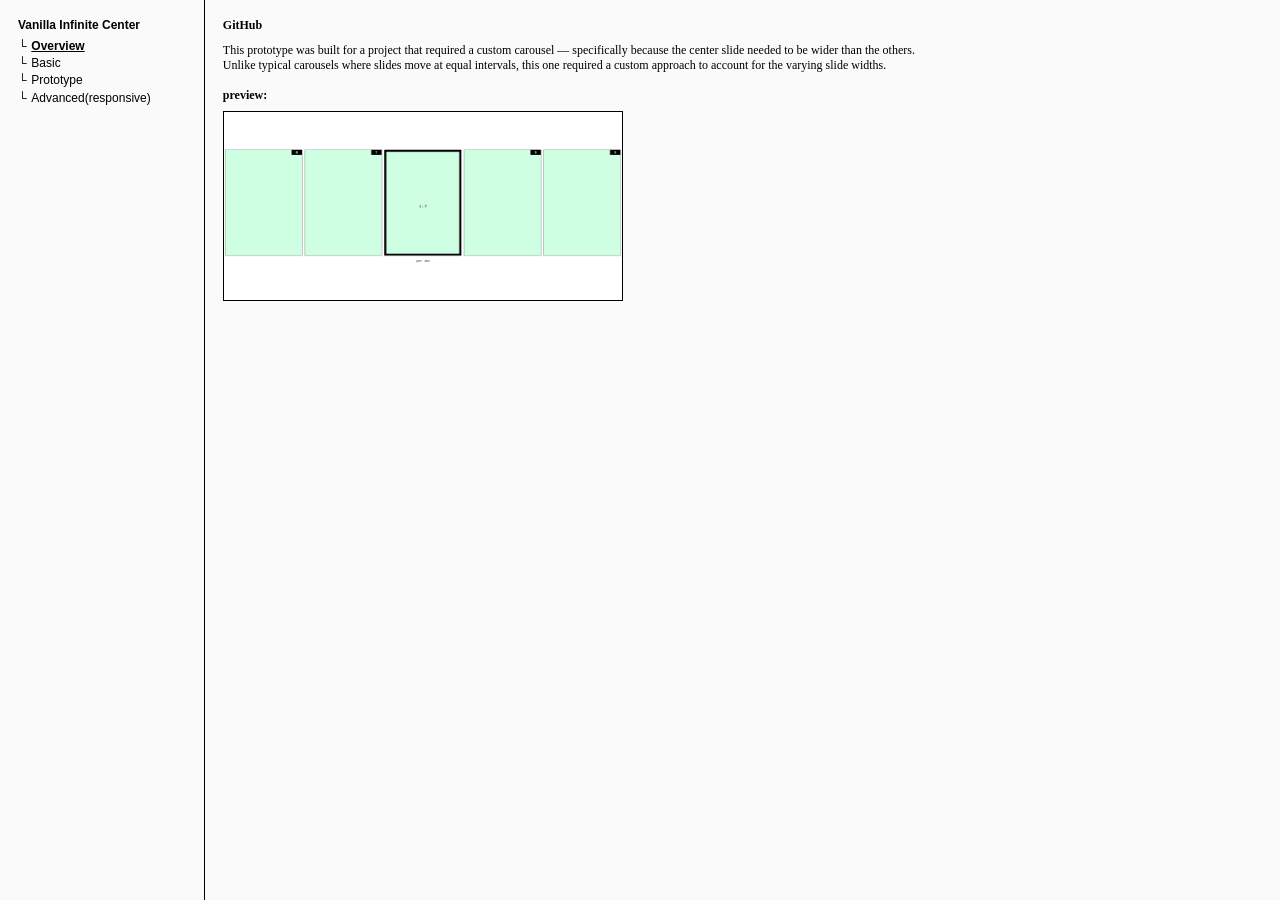
<file: index.html>
<!DOCTYPE html>
<html lang="en">
<head>
    <meta charset="UTF-8">
    <meta name="viewport" content="width=device-width, user-scalable=no, initial-scale=1.0, maximum-scale=1.0, minimum-scale=1.0">
    <link rel="apple-touch-icon" sizes="180x180" href="./shared/images/favicon/apple-touch-icon.png">
    <link rel="icon" type="image/png" sizes="32x32" href="./shared/images/favicon/favicon-32x32.png">
    <link rel="icon" type="image/png" sizes="16x16" href="./shared/images/favicon/favicon-16x16.png">
    <link rel="stylesheet" href="./main.min.css">
    <title>vanilla-infinite-center</title>
</head>
<body>
<div id="wrap" class="wrap main">
    <header>
        <div class="header-inner">
            <h1>Vanilla Infinite Center</h1>
            <button id="trigger" class="trigger" type="button">
                <span></span>
                <span></span>
                <span></span>
            </button>
        </div>
        <div id="gnb" class="gnb">
            <div class="gnb-inner">
                <ul>
                    <li><a href="/">Overview</a></li>
                    <li><a href="javascript:void(0);" data-type="type-1">Basic</a></li>
                    <li><a href="javascript:void(0);" data-type="type-2">Prototype</a></li>
                    <li><a href="javascript:void(0);" data-type="type-3">Advanced(responsive)</a></li>
                </ul>
            </div>
        </div>
    </header>
    <div id="container" class="container">
        <div id="readMe" class="readme">
            <a href="https://github.com/happycodehouse/vanilla-infinite-center" rel="noopener noreferrer" target="_blank">GitHub</a>
            <p>
                This prototype was built for a project that required a custom carousel — specifically because the center slide needed to be wider than the others.
                <br>
                Unlike typical carousels where slides move at equal intervals, this one required a custom approach to account for the varying slide widths.
                <br><br>
                <b>preview: </b>
            </p>
            <div class="img-box">
                <div class="img img1"></div>
                <div class="img img2"></div>
                <div class="img img3"></div>
            </div>
        </div>
        <iframe id="demoFrame" src="./type-1/index.html" frameborder="0"></iframe>
    </div>
</div>
<script src="https://cdn.jsdelivr.net/npm/gsap@3.14.2/dist/gsap.min.js"></script>
<script src="./main.js"></script>
</body>
</html>
</file>
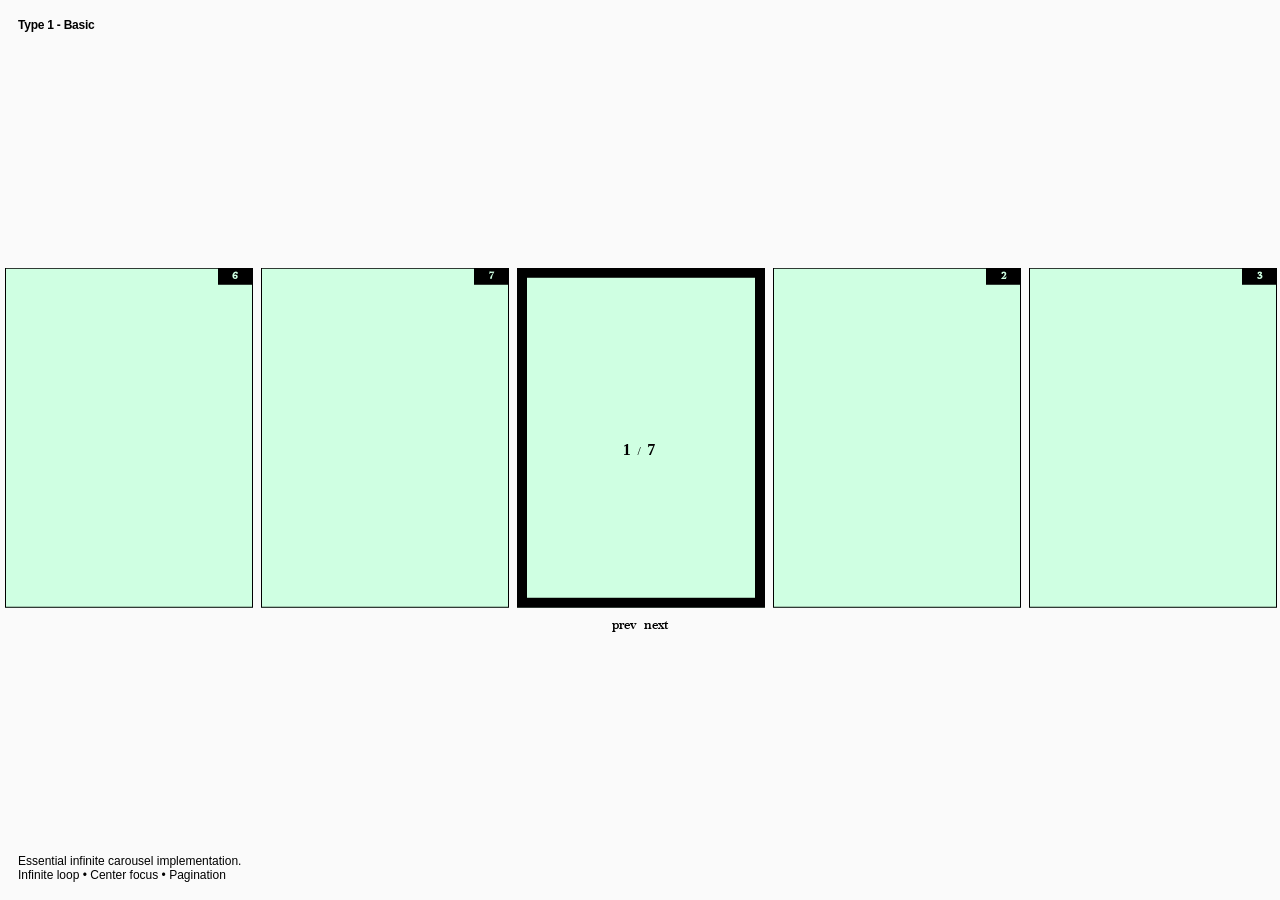
<file: type-1/index.html>
<!DOCTYPE html>
<html lang="en">
<head>
    <meta charset="UTF-8">
    <meta name="viewport" content="width=device-width, user-scalable=no, initial-scale=1.0, maximum-scale=1.0, minimum-scale=1.0">
    <link rel="stylesheet" href="./css/style.min.css">
    <title>vanilla-infinite-center-type-1</title>
</head>
<body>
<div id="wrap" class="wrap">
    <header>
        <h1>Type 1 - Basic</h1>
        <p>
            Essential infinite carousel implementation.
            <br>
            Infinite loop • Center focus • Pagination
        </p>
    </header>
    <div class="container">
        <div class="carousel">
            <div class="carousel-inner">
                <div class="slide"><span>1</span><img src="./images/img-01.jpg" alt=""></div>
                <div class="slide"><span>2</span><img src="./images/img-02.jpg" alt=""></div>
                <div class="slide"><span>3</span><img src="./images/img-03.jpg" alt=""></div>
                <div class="slide"><span>4</span><img src="./images/img-04.jpg" alt=""></div>
                <div class="slide"><span>5</span><img src="./images/img-05.jpg" alt=""></div>
                <div class="slide"><span>6</span><img src="./images/img-06.jpg" alt=""></div>
                <div class="slide"><span>7</span><img src="./images/img-07.jpg" alt=""></div>
            </div>
        </div>

        <div class="pagination">
            <span id="current"></span> / <span id="total"></span>
        </div>

        <div class="controls">
            <button id="prevBtn">prev</button>
            <button id="nextBtn">next</button>
        </div>
    </div>
</div>
<script src="./js/custom.js"></script>
</body>
</html>
</file>
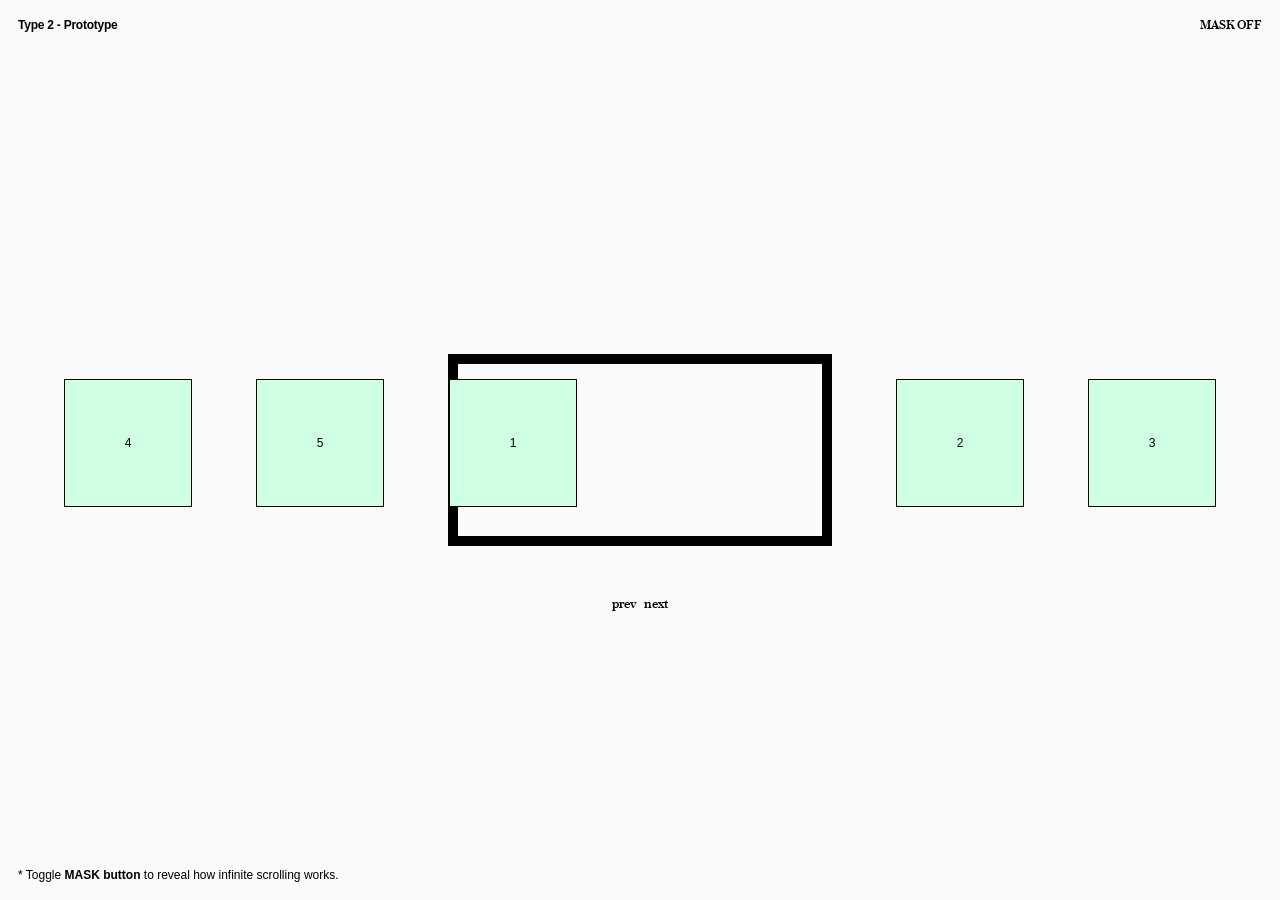
<file: type-2/index.html>
<!doctype html>
<html lang="en">
<head>
    <meta charset="UTF-8">
    <meta name="viewport" content="width=device-width, user-scalable=no, initial-scale=1.0, maximum-scale=1.0, minimum-scale=1.0">
    <link rel="stylesheet" href="./css/style.min.css">
    <title>vanilla-infinite-center-type-2</title>
</head>
<body>

<div id="wrap" class="wrap">
    <header>
        <h1>Type 2 - Prototype</h1>
        <p>* Toggle <b>MASK button</b> to reveal how infinite scrolling works.</p>
    </header>

    <div class="container">
        <button id="maskBtn" class="mask-btn">MASK OFF</button>
        <div id="mask" class="mask">
            <div class="mask-item"><span></span></div>
        </div>

        <div class="slide-wrapper">
            <div class="slide-items">
                <div class="slide-item"><span>1</span></div>
                <div class="slide-item"><span>2</span></div>
                <div class="slide-item"><span>3</span></div>
                <div class="slide-item"><span>4</span></div>
                <div class="slide-item"><span>5</span></div>
            </div>

            <div class="controls">
                <button id="prevBtn">prev</button>
                <button id="nextBtn">next</button>
            </div>
        </div>
    </div>
</div>
<script src="./js/custom.js"></script>
</body>
</html>
</file>
<file: main.min.css>
@font-face{font-display:swap;font-family:AustinNewsDeckWeb;font-style:normal;font-weight:400;src:url(/shared/fonts/AustinNewsDeckWeb-Medium.eot);src:url(/shared/fonts/AustinNewsDeckWeb-Medium.eot?#iefix) format("embedded-opentype"),url(/shared/fonts/AustinNewsDeckWeb-Medium.woff2) format("woff2"),url(/shared/fonts/AustinNewsDeckWeb-Medium.woff) format("woff"),url(/shared/fonts/AustinNewsDeckWeb-Medium.ttf) format("truetype")}@font-face{font-display:swap;font-family:"ZenSerif";font-style:normal;font-weight:400;src:url(/shared/fonts/ZEN-SERIF-Regular.otf) format("opentype"),url(/shared/fonts/ZEN-SERIF-TTF-Regular.ttf) format("truetype")}*{box-sizing:border-box;color:#000;margin:0;padding:0}body,html{max-width:100vw;overflow-x:hidden}a{color:inherit;text-decoration:unset}button{background:none;border:none;cursor:pointer;outline:none}ul{list-style:none}iframe{border:0}:root{font-size:12px;--page-padding:1.5rem;--base-ratio:0.75;--base-size:1536;--base-percent:100vw}@media(max-width:1024px){:root{--base-ratio:1;--base-size:1;--base-percent:1px}}.wrap{display:flex;height:100vh;width:100%}@media(max-width:1024px){.wrap{flex-direction:column}}header{background:#fafafa;border-right:1px solid #000;padding:var(--page-padding);position:relative;width:16%}header *{font-family:ui-sans-serif,-apple-system,BlinkMacSystemFont,Segoe UI,Roboto,sans-serif;font-size:inherit}header .trigger{display:none}header .gnb{margin:max(calc(8px*var(--base-ratio)),calc(8/var(--base-size)*var(--base-percent))) 0}header .gnb li{margin:max(calc(4px*var(--base-ratio)),calc(4/var(--base-size)*var(--base-percent))) 0;padding-left:max(calc(16px*var(--base-ratio)),calc(16/var(--base-size)*var(--base-percent)));position:relative}header .gnb li.active a,header .gnb li:hover a{text-decoration:underline}header .gnb li.active a{font-weight:700!important}header .gnb li:before{content:"└";left:0;position:absolute;top:0}@media(max-width:1024px){header{border-bottom:1px solid #000;border-right:0;height:auto;left:0;padding:0 var(--page-padding);position:fixed;top:0;width:100%}header.active{padding:0 var(--page-padding) var(--page-padding)}header.active .trigger{height:max(calc(12px*var(--base-ratio)),calc(12/var(--base-size)*var(--base-percent)))}header.active .trigger span:nth-child(2){opacity:0}header .header-inner{align-items:center;display:flex;height:max(calc(60px*var(--base-ratio)),calc(60/var(--base-size)*var(--base-percent)));justify-content:space-between}header .trigger{display:block;height:max(calc(20px*var(--base-ratio)),calc(20/var(--base-size)*var(--base-percent)));position:relative;transition:height .3s;width:max(calc(40px*var(--base-ratio)),calc(40/var(--base-size)*var(--base-percent)))}header .trigger span{background:#000;height:2px;left:0;position:absolute;transition:all .3s;width:100%}header .trigger span:first-child{top:0}header .trigger span:nth-child(2){top:50%}header .trigger span:nth-child(3){top:100%}header .gnb{margin:0;max-height:0;overflow:hidden;transition:max-height .3s ease;width:100%}}.container{background:#fafafa;width:84%}.container .readme{height:100%;padding:var(--page-padding)}.container .readme a{display:block;font-weight:700;margin-bottom:max(calc(12px*var(--base-ratio)),calc(12/var(--base-size)*var(--base-percent)))}.container .readme a:hover{text-decoration:underline}@keyframes fadeInOut{0%{opacity:1}33.3%{opacity:1}33.4%{opacity:0}to{opacity:0}}.container .img-box{aspect-ratio:1920/911;border:1px solid #000;margin:max(calc(10px*var(--base-ratio)),calc(10/var(--base-size)*var(--base-percent))) 0;position:relative;width:max(calc(480px*var(--base-ratio)),calc(480/var(--base-size)*var(--base-percent)))}.container .img-box .img{background-position:50%;background-repeat:no-repeat;background-size:cover;height:100%;left:0;opacity:0;position:absolute;top:0;width:100%}.container .img-box .img1{animation:fadeInOut 6s linear infinite;background-image:url(shared/images/preview-type-1.png)}.container .img-box .img2{animation:fadeInOut 6s linear infinite;animation-delay:2s;background-image:url(shared/images/preview-type-2.png)}.container .img-box .img3{animation:fadeInOut 6s linear infinite;animation-delay:4s;background-image:url(shared/images/preview-type-3.png)}.container .img-box .img1{animation-delay:0s;opacity:1}@media(max-width:1024px){.container .img-box{width:100%}}.container iframe{height:100%;width:100%}@media(max-width:1024px){.container{height:calc(100vh - max(calc(60px * var(--base-ratio)), calc(calc(60 / var(--base-size)) * var(--base-percent))));margin-top:max(calc(60px*var(--base-ratio)),calc(60/var(--base-size)*var(--base-percent)));width:100%}}
</file>
<file: type-1/css/style.min.css>
@font-face{font-display:swap;font-family:AustinNewsDeckWeb;font-style:normal;font-weight:400;src:url(/shared/fonts/AustinNewsDeckWeb-Medium.eot);src:url(/shared/fonts/AustinNewsDeckWeb-Medium.eot?#iefix) format("embedded-opentype"),url(/shared/fonts/AustinNewsDeckWeb-Medium.woff2) format("woff2"),url(/shared/fonts/AustinNewsDeckWeb-Medium.woff) format("woff"),url(/shared/fonts/AustinNewsDeckWeb-Medium.ttf) format("truetype")}@font-face{font-display:swap;font-family:"ZenSerif";font-style:normal;font-weight:400;src:url(/shared/fonts/ZEN-SERIF-Regular.otf) format("opentype"),url(/shared/fonts/ZEN-SERIF-TTF-Regular.ttf) format("truetype")}*{box-sizing:border-box;color:#000;margin:0;padding:0}body,html{max-width:100vw;overflow-x:hidden}a{color:inherit;text-decoration:unset}button{background:none;border:none;cursor:pointer;outline:none}ul{list-style:none}iframe{border:0}:root{font-size:12px;--page-padding:1.5rem;--base-ratio:0.75;--base-size:1536;--base-percent:100vw}@media(max-width:1024px){:root{--base-ratio:1;--base-size:1;--base-percent:1px}}header{align-content:start;display:grid;gap:1rem 2rem;grid-template:"title title" "github github" "credit credit" 1fr/auto 1fr;height:100vh;justify-items:start;left:0;padding:var(--page-padding);pointer-events:none;position:fixed;top:0;width:100%;z-index:1000}header *{font-family:ui-sans-serif,-apple-system,BlinkMacSystemFont,Segoe UI,Roboto,sans-serif;font-size:inherit}header h1{font-weight:700;grid-area:title;letter-spacing:-.02rem}header a{grid-area:github;pointer-events:auto}header a:hover{text-decoration:underline}header p{grid-area:credit;place-self:end start}.container{align-items:center;background:#fafafa;display:flex;flex-direction:column;gap:max(calc(12px*var(--base-ratio)),calc(12/var(--base-size)*var(--base-percent)));height:100vh;justify-content:center}.carousel,.container{position:relative;width:100%}.carousel{height:26.6vw;overflow:hidden}.carousel-inner{width:100%}.carousel-inner,.slide{height:100%;position:relative}.slide{align-items:center;background:#cfffe2;border:1px solid #000;display:flex;flex-direction:column;justify-content:center;width:calc(20vw - max(calc(10px * var(--base-ratio)), calc(calc(10 / var(--base-size)) * var(--base-percent))))}.slide.absolute{height:100%;position:absolute;top:50%;transform:translateY(-50%)}.slide.transition{opacity:1;transition:left .5s ease;visibility:visible}.slide.active{border:10px solid #000}.slide.active span{display:none}@media(max-width:1024px){.slide.active{border:3px solid #000}}.slide img{display:none;font-size:0;height:100%;-o-object-fit:cover;object-fit:cover;width:100%}.slide span{align-items:center;background:#000;color:#cfffe2;display:flex;font-family:AustinNewsDeckWeb,sans-serif;font-size:max(calc(12px*var(--base-ratio)),calc(12/var(--base-size)*var(--base-percent)));font-weight:700;height:max(calc(20px*var(--base-ratio)),calc(20/var(--base-size)*var(--base-percent)));justify-content:center;letter-spacing:-.02em;line-height:1;position:absolute;right:0;top:-1px;width:max(calc(40px*var(--base-ratio)),calc(40/var(--base-size)*var(--base-percent)));z-index:1}.controls{display:flex;gap:max(calc(10px*var(--base-ratio)),calc(10/var(--base-size)*var(--base-percent)))}.controls button{font-family:AustinNewsDeckWeb,sans-serif}.controls button:hover{text-decoration:underline}.pagination{color:#000;left:50%;letter-spacing:.15em;position:fixed;top:50%;transform:translate(-50%,-50%);z-index:99}.pagination span{font-size:16px;font-weight:700}
</file>
<file: type-2/css/style.min.css>
@font-face{font-display:swap;font-family:AustinNewsDeckWeb;font-style:normal;font-weight:400;src:url(/shared/fonts/AustinNewsDeckWeb-Medium.eot);src:url(/shared/fonts/AustinNewsDeckWeb-Medium.eot?#iefix) format("embedded-opentype"),url(/shared/fonts/AustinNewsDeckWeb-Medium.woff2) format("woff2"),url(/shared/fonts/AustinNewsDeckWeb-Medium.woff) format("woff"),url(/shared/fonts/AustinNewsDeckWeb-Medium.ttf) format("truetype")}@font-face{font-display:swap;font-family:"ZenSerif";font-style:normal;font-weight:400;src:url(/shared/fonts/ZEN-SERIF-Regular.otf) format("opentype"),url(/shared/fonts/ZEN-SERIF-TTF-Regular.ttf) format("truetype")}*{box-sizing:border-box;color:#000;margin:0;padding:0}body,html{max-width:100vw;overflow-x:hidden}a{color:inherit;text-decoration:unset}button{background:none;border:none;cursor:pointer;outline:none}ul{list-style:none}iframe{border:0}:root{font-size:12px;--page-padding:1.5rem;--base-ratio:0.75;--base-size:1536;--base-percent:100vw}@media(max-width:1024px){:root{--base-ratio:1;--base-size:1;--base-percent:1px}}header{align-content:start;display:grid;gap:1rem 2rem;grid-template:"title title" "github github" "credit credit" 1fr/auto 1fr;height:100vh;justify-items:start;left:0;padding:var(--page-padding);pointer-events:none;position:fixed;top:0;width:100%;z-index:1000}header *{font-family:ui-sans-serif,-apple-system,BlinkMacSystemFont,Segoe UI,Roboto,sans-serif;font-size:inherit}header h1{font-weight:700;grid-area:title;letter-spacing:-.02rem}header a{grid-area:github;pointer-events:auto}header a:hover{text-decoration:underline}header p{grid-area:credit;place-self:end start}:root{--gap:5vw;--maskW:30vw;--slideItemW:10vw}.mask{aspect-ratio:2/1;border:10px solid #000;left:50%;padding-block:1px;position:fixed;top:50%;transform:translate(-50%,-50%);width:var(--maskW)}.mask.active{background:#000;z-index:9}.mask.active .mask-item{display:flex}@media(max-width:1024px){.mask{border:3px solid #000}}.mask-btn{font-family:AustinNewsDeckWeb,sans-serif;padding:var(--page-padding);position:fixed;right:0;top:0;z-index:1}.mask-btn:hover{text-decoration:underline}.mask-item{align-items:center;display:none;height:100%;justify-content:center;left:0;position:absolute;top:0;width:100%}.mask-item span{color:#cfffe2;font-size:16px;font-weight:700}.container{align-items:center;background:#fafafa;display:flex;height:100vh;justify-content:center;width:100%}.slide-wrapper{overflow:hidden}.slide-items,.slide-wrapper{position:relative;width:100%}.slide-items{height:24vw}.slide-item{align-items:center;aspect-ratio:1/1;background:#cfffe2;border:1px solid #000;display:flex;justify-content:center;position:absolute;top:50%;transform:translate(-50%,-50%);width:var(--slideItemW)}.slide-item.transition{transition:left .5s ease}.slide-item span{color:#000;font-family:ui-sans-serif,-apple-system,BlinkMacSystemFont,Segoe UI,Roboto,sans-serif}.controls{align-items:center;display:flex;gap:max(calc(10px*var(--base-ratio)),calc(10/var(--base-size)*var(--base-percent)));justify-content:center}.controls button{font-family:AustinNewsDeckWeb,sans-serif}.controls button:hover{text-decoration:underline}.pagination{bottom:40px;font-size:13px;left:50%;position:absolute;transform:translateX(-50%)}
</file>
